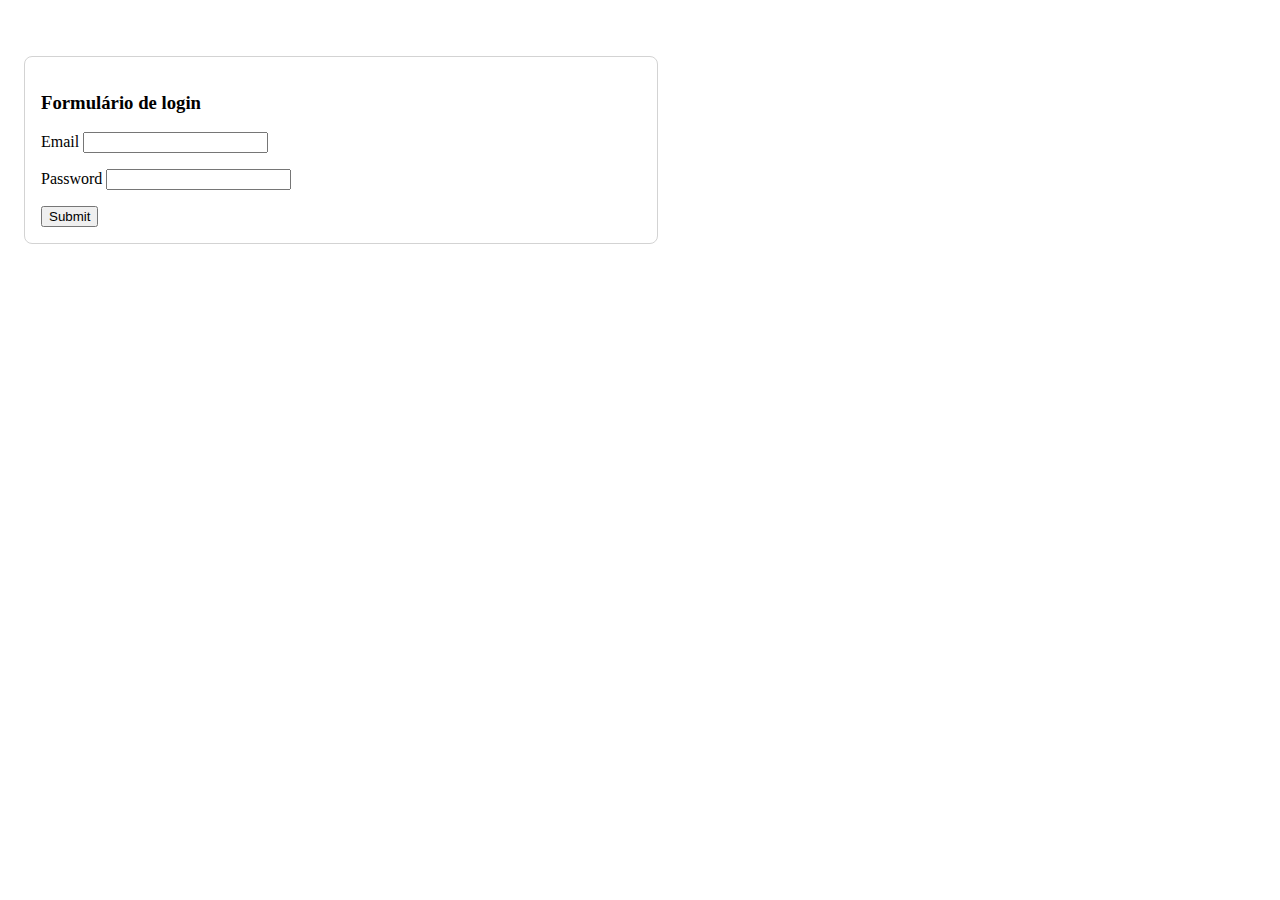
<file: exercise01/index.html>
<!DOCTYPE html>
<html lang="en">
  <head>
    <meta charset="UTF-8" />
    <meta http-equiv="X-UA-Compatible" content="IE=edge" />
    <meta name="viewport" content="width=device-width, initial-scale=1.0" />
    <link href="../styles.css" rel="stylesheet" />
    <link
      href="https://cdn.jsdelivr.net/npm/bootstrap@5.0.2/dist/css/bootstrap.min.css"
      rel="stylesheet"
      integrity="sha384-EVSTQN3/azprG1Anm3QDgpJLIm9Nao0Yz1ztcQTwFspd3yD65VohhpuuCOmLASjC"
      crossorigin="anonymous"
    />
    <title>Exercise 01</title>
  </head>
  <body>
    <div class="wrapper">
      <form class="form-session form">
        <h3>Formulário de login</h3>
        <div class="form-group">
          <label for="exampleInputEmail1a" class="form-label">Email</label>
          <input
            type="email"
            class="form-control"
            id="exampleInputEmail1"
            aria-describedby="emailHelp"
          />
        </div>
        <div class="form-group">
          <label for="exampleInputPassword1" class="form-label">Password</label>
          <input
            type="password"
            class="form-control"
            id="exampleInputPassword1"
          />
        </div>
        <button type="submit" class="btn btn-primary">Submit</button>
      </form>
    </div>
  </body>
</html>
</file>
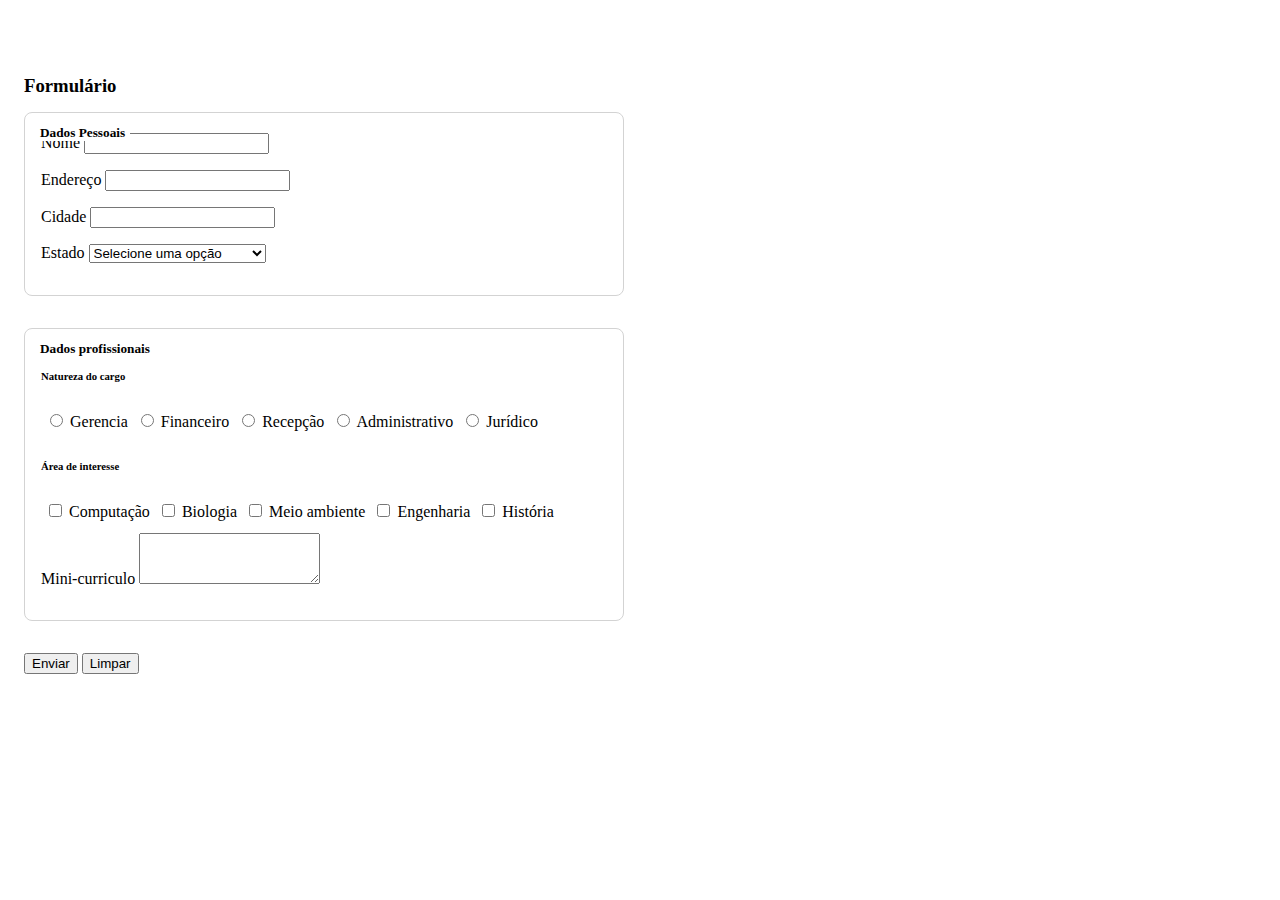
<file: exercise02/index.html>
<!DOCTYPE html>
<html lang="en">
  <head>
    <meta charset="UTF-8" />
    <meta http-equiv="X-UA-Compatible" content="IE=edge" />
    <meta name="viewport" content="width=device-width, initial-scale=1.0" />
    <link href="../styles.css" rel="stylesheet" />
    <link
      href="https://cdn.jsdelivr.net/npm/bootstrap@5.0.2/dist/css/bootstrap.min.css"
      rel="stylesheet"
      integrity="sha384-EVSTQN3/azprG1Anm3QDgpJLIm9Nao0Yz1ztcQTwFspd3yD65VohhpuuCOmLASjC"
      crossorigin="anonymous"
    />
    <title>Exercise 02</title>
  </head>
  <body>
    <div class="wrapper">
      <form class="form" onsubmit="clearFields">
        <div class="form-area">
          <h3 class="title">Formulário</h3>
          <div class="form-session">
            <h5 class="subTitle">Dados Pessoais</h5>
            <div class="form-group">
              <label for="name" class="form-label">Nome</label>
              <input id="name" type="text" class="form-control" />
            </div>
            <div class="form-group">
              <label for="address" class="form-label">Endereço</label>
              <input id="address" type="text" class="form-control" />
            </div>
            <div class="form-group">
              <label for="city" class="form-label">Cidade</label>
              <input id="city" type="text" class="form-control" />
            </div>
            <div class="form-group">
              <label for="states" class="form-label">Estado</label>
              <select id="states" name="states" class="form-select">
                <option value="default">Selecione uma opção</option>
              </select>
            </div>
          </div>
        </div>
        <div class="form-session">
          <h5 class="subTitle">Dados profissionais</h5>
          <div class="form-group">
            <h6>Natureza do cargo</h6>
            <div class="row-options">
              <div class="option">
                <input
                  class="form-check-input"
                  type="radio"
                  name="office"
                  id="management"
                />
                <label class="form-check-label" for="management">
                  Gerencia
                </label>
              </div>
              <div class="option">
                <input
                  class="form-check-input"
                  type="radio"
                  name="office"
                  id="financial"
                />
                <label class="form-check-label" for="financial">
                  Financeiro
                </label>
              </div>
              <div class="option">
                <input
                  class="form-check-input"
                  type="radio"
                  name="office"
                  id="frontDesk"
                />
                <label class="form-check-label" for="frontDesk">
                  Recepção
                </label>
              </div>
              <div class="option">
                <input
                  class="form-check-input"
                  type="radio"
                  name="office"
                  id="administrativo"
                />
                <label class="form-check-label" for="administrativo">
                  Administrativo
                </label>
              </div>
              <div class="option">
                <input
                  class="form-check-input"
                  type="radio"
                  name="office"
                  id="legal"
                />
                <label class="form-check-label" for="legal"> Jurídico </label>
              </div>
            </div>
          </div>
          <div class="form-group">
            <h6>Área de interesse</h6>
            <div class="row-options">
              <div class="option">
                <input
                  type="checkbox"
                  class="form-check-input"
                  id="computing"
                />
                <label class="form-check-label" for="computing"
                  >Computação</label
                >
              </div>
              <div class="option">
                <input type="checkbox" class="form-check-input" id="biology" />
                <label class="form-check-label" for="biology">Biologia</label>
              </div>
              <div class="option">
                <input
                  type="checkbox"
                  class="form-check-input"
                  id="environment"
                />
                <label class="form-check-label" for="environment"
                  >Meio ambiente</label
                >
              </div>
              <div class="option">
                <input
                  type="checkbox"
                  class="form-check-input"
                  id="engineering"
                />
                <label class="form-check-label" for="engineering"
                  >Engenharia</label
                >
              </div>
              <div class="option">
                <input type="checkbox" class="form-check-input" id="history" />
                <label class="form-check-label" for="history">História</label>
              </div>
            </div>
            <label class="form-check-label" for="curriculum"
              >Mini-curriculo</label
            >
            <textarea class="form-control" rows="3" id="curriculum"></textarea>
          </div>
        </div>
        <div class="btn-area">
          <div>
            <button type="submit" class="btn btn-primary">Enviar</button>
            <button class="btn btn-secondary">Limpar</button>
          </div>
        </div>
      </form>
    </div>
  </body>
  <script src="index.js"></script>
</html>
</file>
<file: styles.css>
.wrapper {
  width: 100vw;
  margin-top: 40px;
  display: flex;
  flex-direction: column;
  padding: 16px;
}

.form {
  width: 600px;
}
.form-area {
  margin-bottom: 30px;
}

.form-group {
  margin-bottom: 16px;
  margin-top: 4px;
}
.form-session {
  position: relative;
  border: 1px solid rgb(211, 211, 211);
  border-radius: 8px;
  padding: 16px;
  margin-bottom: 32px;
}

.title {
  margin-bottom: 15px;
}

.wrapperSubTitle {
  margin-top: -28px;
  background: #fff;
}
.subTitle {
  position: absolute;
  top: -10px; /* ajusta a posição do topo para que fique em cima da borda */
  left: 10px; /* ajusta a posição da esquerda para que fique alinhado com o conteúdo do formulário */
  background-color: white; /* garante que o fundo do título seja branco */
  padding: 0 5px;
}

.row-options {
  display: flex;
  flex-direction: row;
  margin-bottom: 8px;
}

.option {
  padding: 4px;
}

.btn-area {
  display: flex;
  justify-content: space-between;
}
</file>
